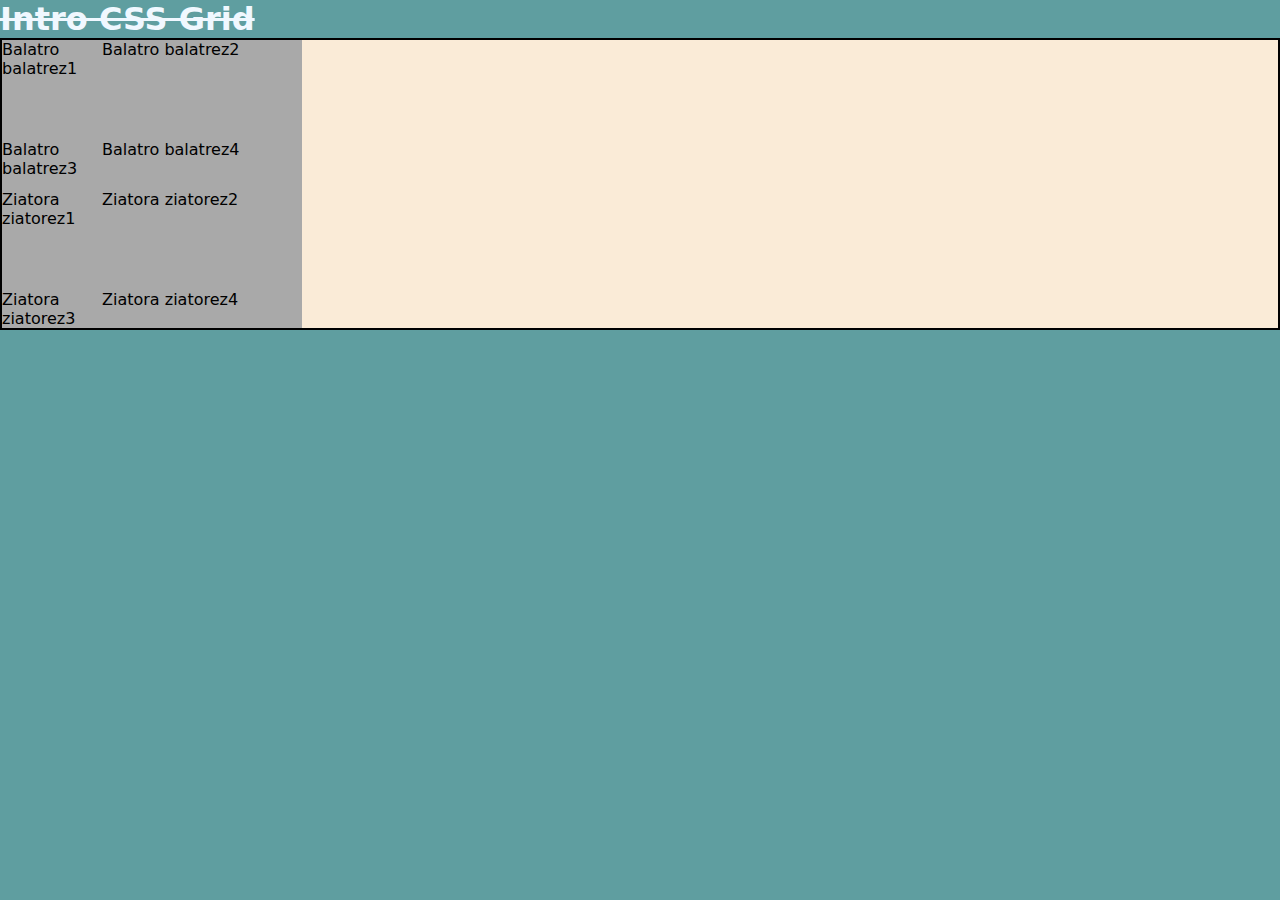
<file: 01-intro/index.html>
<!DOCTYPE html>
<html lang="en">
<head>
    <meta charset="UTF-8">
    <meta name="viewport" content="width=device-width, initial-scale=1.0">
    <link rel="stylesheet" href="style.css">
    <title>Css Grid</title>
</head>
<body>
    <h1>Intro CSS Grid</h1>
    <div class="container">
        <div class="item">Balatro balatrez1</div>
        <div class="item">Balatro balatrez2</div>
        <div class="item">Balatro balatrez3</div>
        <div class="item">Balatro balatrez4</div>
        <div class="item">Ziatora ziatorez1</div>
        <div class="item">Ziatora ziatorez2</div>
        <div class="item">Ziatora ziatorez3</div>
        <div class="item">Ziatora ziatorez4</div>
    </div>
    
</body>
</html>
</file>
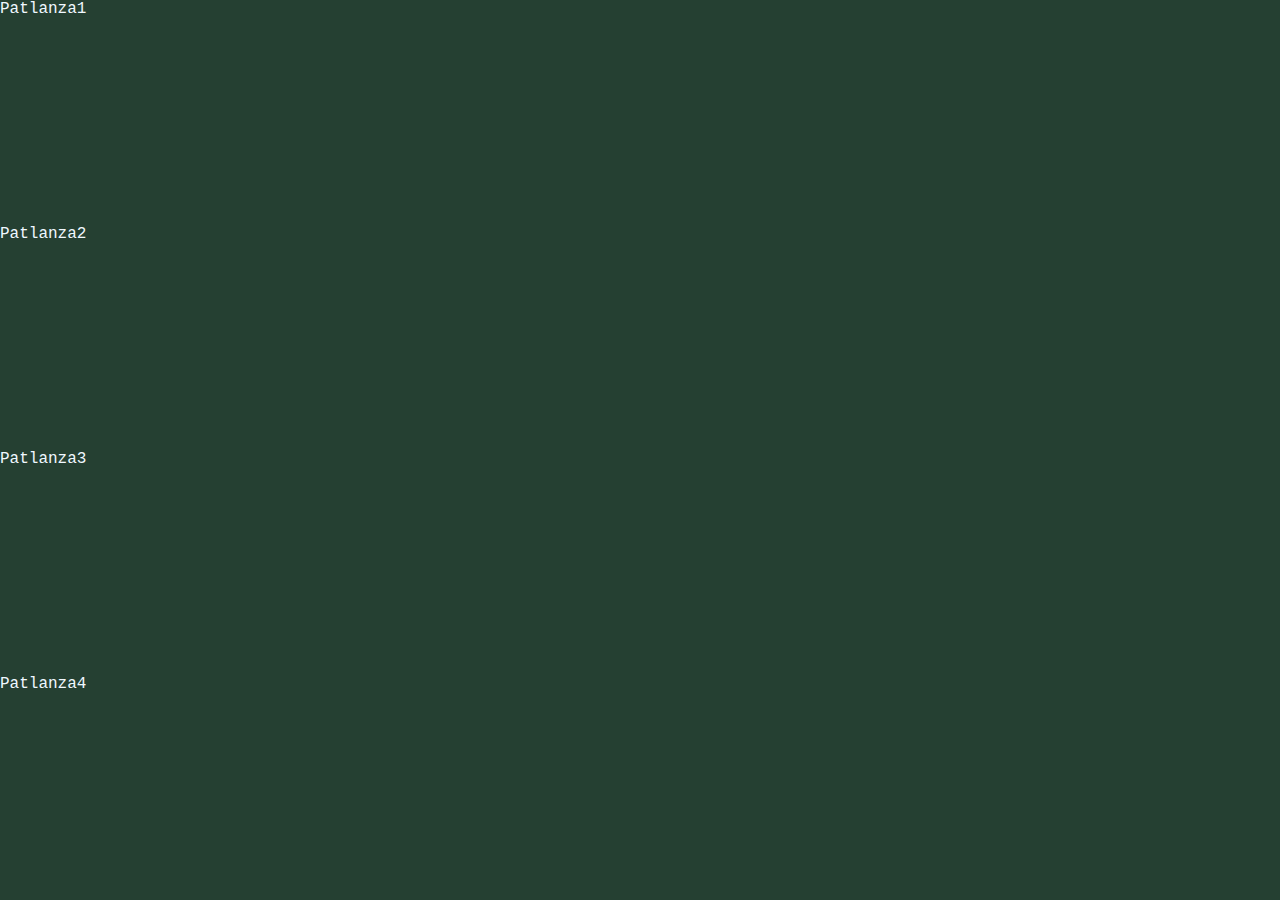
<file: 02-unidades-de-medida/index.html>
<!DOCTYPE html>
<html lang="en">
<head>
    <meta charset="UTF-8">
    <meta name="viewport" content="width=device-width, initial-scale=1.0">
    <link rel="stylesheet" href="style.css">
    <title>Document</title>
</head>
<body>
<div class="container">
    <div class="item">Patlanza1</div>
    <div class="item">Patlanza2</div>
    <div class="item">Patlanza3</div>
    <div class="item">Patlanza4</div>
</div>
</body>
</html>
</file>
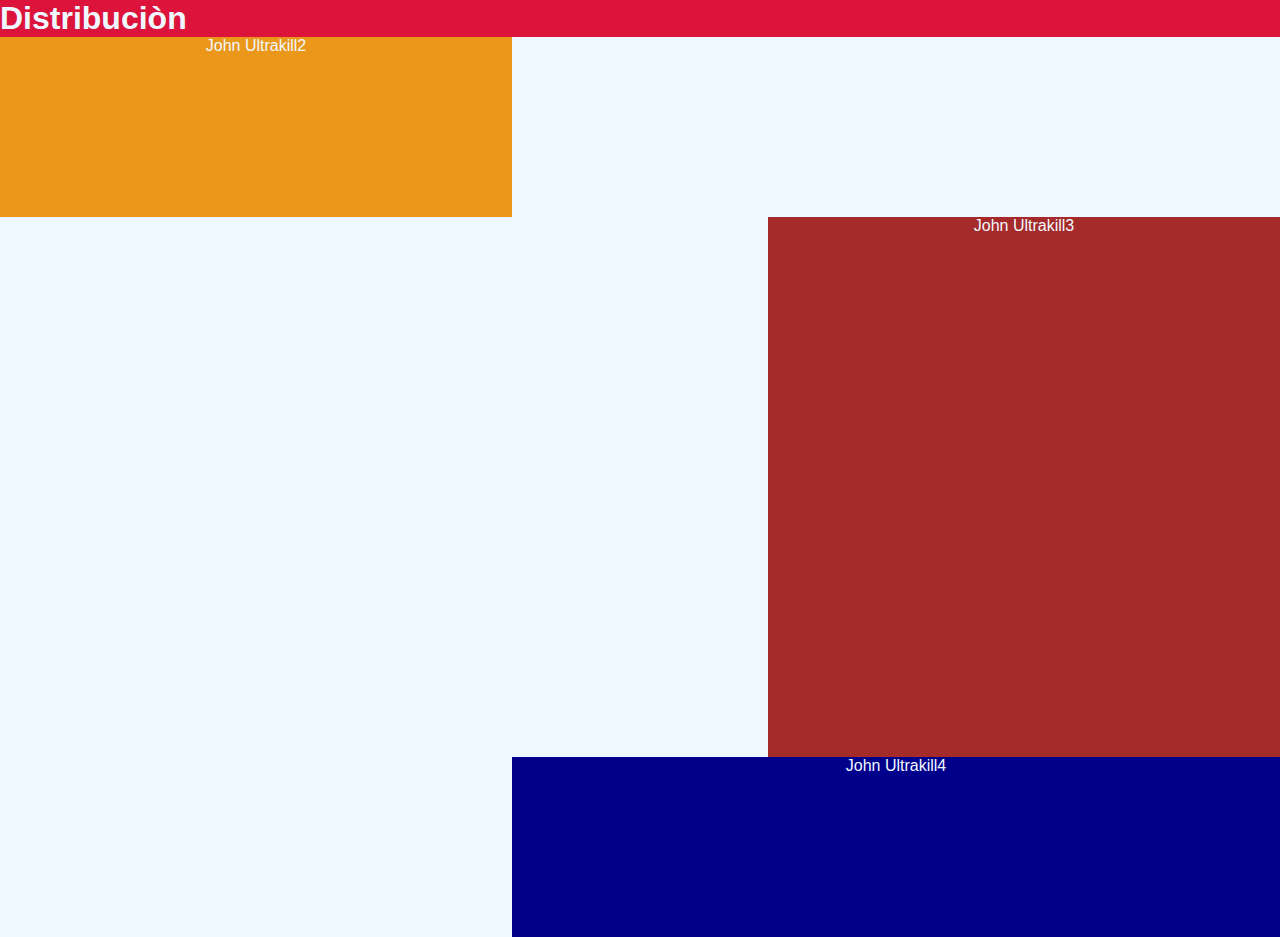
<file: 03-distribucion/index.html>
<!DOCTYPE html>
<html lang="en">
<head>
    <meta charset="UTF-8">
    <meta name="viewport" content="width=device-width, initial-scale=1.0">
    <link rel="stylesheet" href="./style.css">
    <title>Distribuciòn</title>
</head>
<body>
<h1>Distribuciòn</h1>
<div class="container">
    <div class="item item-1">John Ultrakill1</div>
    <div class="item item-2">John Ultrakill2</div>
    <div class="item item-3">John Ultrakill3</div>
    <div class="item item-4">John Ultrakill4</div>
</div>
    
</body>
</html>
</file>
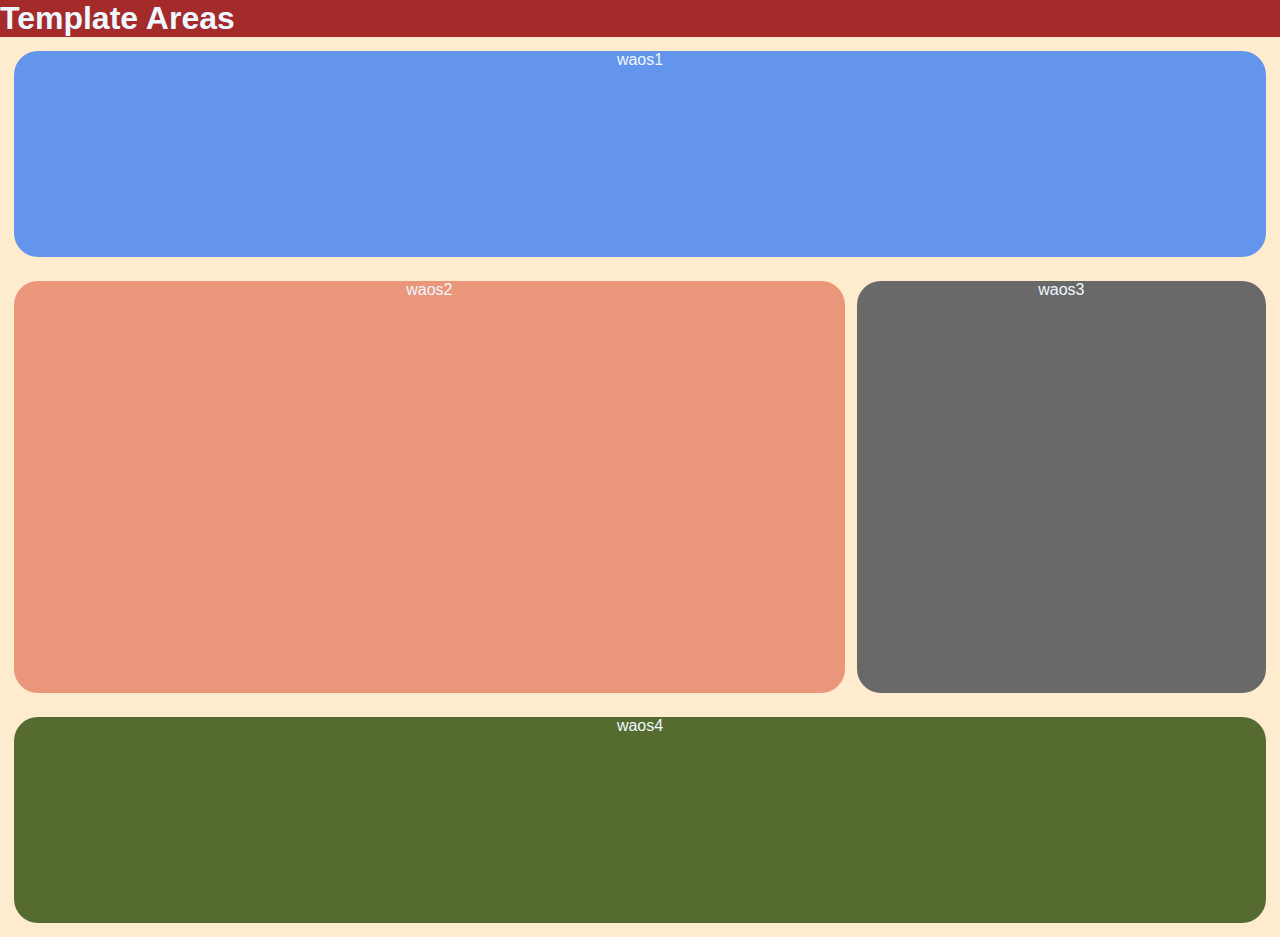
<file: 04-Areas/index.html>
<!DOCTYPE html>
<html lang="en">
<head>
    <meta charset="UTF-8">
    <meta name="viewport" content="width=device-width, initial-scale=1.0">
    <title>Areas</title>
    <link rel="stylesheet" href="style.css">
</head>
<body>
    <h1>Template Areas</h1>
    <div class="container">
        <div class="item header">waos1</div>
        <div class="item main">waos2</div>
        <div class="item sidebar">waos3</div>
        <div class="item footer">waos4</div>
    </div>
    
</body>
</html>
</file>
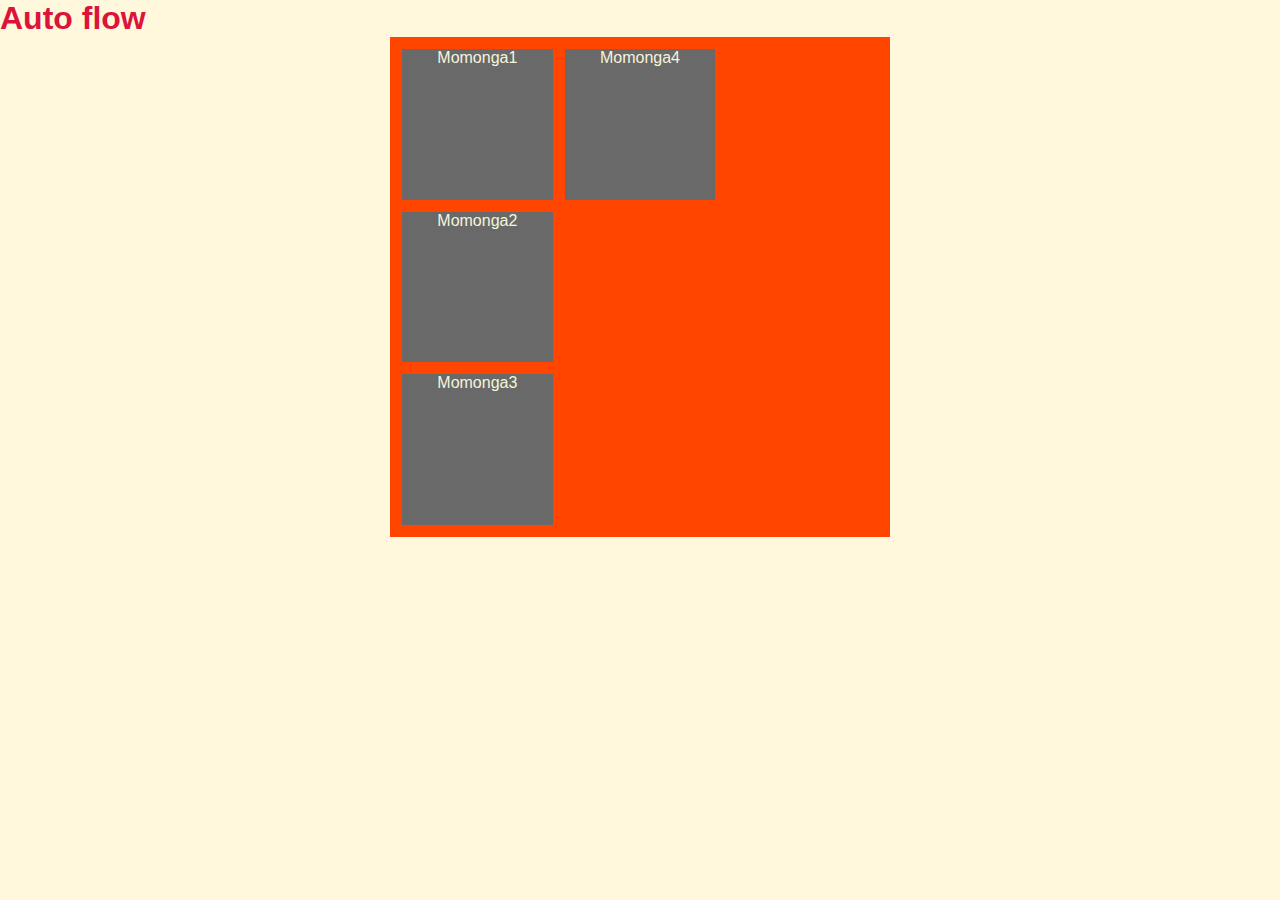
<file: 05-auto-flow/index.html>
<!DOCTYPE html>
<html lang="en">
<head>
    <meta charset="UTF-8">
    <meta name="viewport" content="width=device-width, initial-scale=1.0">
    <link rel="stylesheet" href="style.css">
    <title>Auto flow</title>
</head>
<body>
    <h1>Auto flow</h1>
    <div class="container">
        <div class="item">Momonga1</div>
        <div class="item">Momonga2</div>
        <div class="item">Momonga3</div>
        <div class="item">Momonga4</div>
    </div>
    
</body>
</html>
</file>
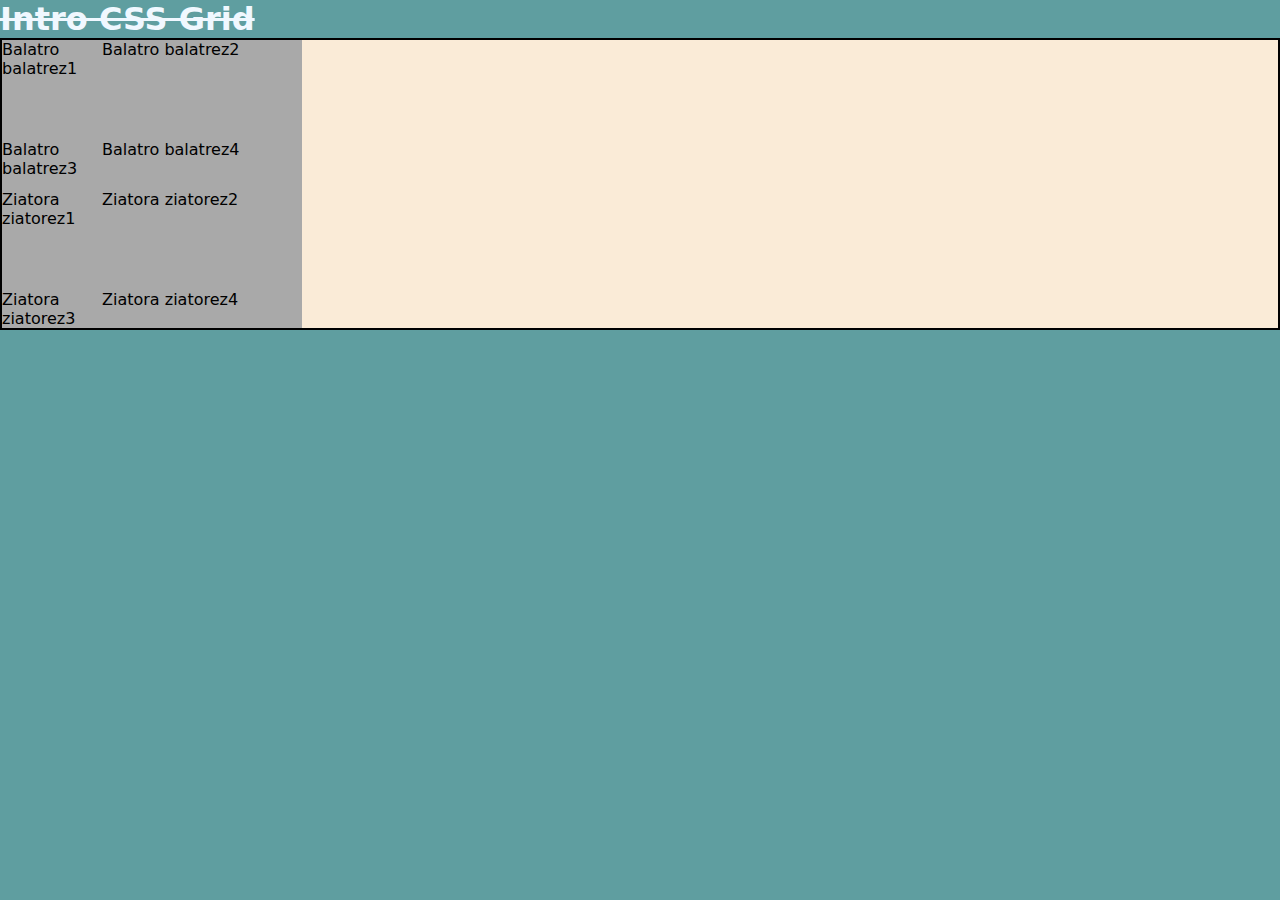
<file: intro/index.html>
<!DOCTYPE html>
<html lang="en">
<head>
    <meta charset="UTF-8">
    <meta name="viewport" content="width=device-width, initial-scale=1.0">
    <link rel="stylesheet" href="style.css">
    <title>Document</title>
</head>
<body>
    <h1>Intro CSS Grid</h1>
    <div class="container">
        <div class="item">Balatro balatrez1</div>
        <div class="item">Balatro balatrez2</div>
        <div class="item">Balatro balatrez3</div>
        <div class="item">Balatro balatrez4</div>
        <div class="item">Ziatora ziatorez1</div>
        <div class="item">Ziatora ziatorez2</div>
        <div class="item">Ziatora ziatorez3</div>
        <div class="item">Ziatora ziatorez4</div>
    </div>
    
</body>
</html>
</file>
<file: 01-intro/style.css>
body  {
    background-color: cadetblue;
    font-family: system-ui, -apple-system, BlinkMacSystemFont, 'Segoe UI', Roboto, Oxygen, Ubuntu, Cantarell, 'Open Sans', 'Helvetica Neue', sans-serif;
    color: aliceblue;
    
}
.container{
    display: grid;
    grid-template-columns: 100px 200px ;
    grid-template-rows: 100px 50px 100px;
    border: 2px solid;
    background-color: antiquewhite;
    color: black;
}
div{
    background-color: darkgrey;
}
*{
    margin: 0;
    padding: 0;
    box-sizing: border-box;
}
h1 {
    text-decoration-line:line-through;
}
/* CSS Grid
 Es un sistema bidimensional que nos permite crear layouts utilizando filas y columnas
Permite tener mayor control del layout, facilita la creación de diseños complejos responsivos. 

Necesitamos un contenedor, elemento padre al que se le habilida grid y los items

Para usar grid y sus propiedades debemos asignar el contenedor el valor "gird" en su propiedad display

Grid template columns: definimos el tamaño de cada columna separados por un espacio
 podemos definir tantas columnas como necesitemo

 Grid template row: Define la altura de cada fila
*/
</file>
<file: 02-unidades-de-medida/style.css>
*{
    margin: 0;
    padding: 0;
    box-sizing: border-box;
}
body{
    background-color:cadetblue;
    color: aliceblue;
    font-family: 'Courier New', Courier, monospace;
}
.container{
    display: grid;
    height: 100vh;
  /*   grid-template-columns: 1fr 1fr 1fr;
    grid-template-rows: 1fr 2fr 1fr; */
    background-color: rgb(166, 171, 138);
    grid-template-columns: repeat(12 1fr);
    grid-template-rows: repeat(3 1fr);
}
.item{
    background-color: rgb(37, 64, 50);
}
/* Unidad de medida fr
 esta medida nos permite fraccionar nuestra grilla en fracciones */
</file>
<file: 03-distribucion/style.css>
* {
    margin: 0;
    padding: 0px;
    box-sizing: border-box;
}
body{
    background-color: crimson;
    color: aliceblue;
    font-family: 'Trebuchet MS', 'Lucida Sans Unicode', 'Lucida Grande', 'Lucida Sans', Arial, sans-serif;
}

.container{
    background-color: aliceblue;
    display: grid;
    height: 100vh;
    grid-template-columns: repeat(5,1fr);
    grid-template-rows: repeat(5, 1fr);

}
.item{
/*     grid-column: 1 / 2; */
 /*    grid-row: 2 / 3; */
    background-color: rgb(36, 7, 129);
    text-align: center;
    font-size: 2 rem;
}
.item-1{
    grid-column: 4 / 6;
    grid-row: 5;
    background-color: aquamarine;
}
.item-2{
    grid-column: 1 / 3;
    grid-row: 4 / ;
    background-color: rgb(234, 151, 26);
}
.item-3{
    grid-column: 4 / 6;
    grid-row: 2 / 5;
    background-color: brown;
}
.item-4{
    grid-column: -1 /-4;
    grid-row:  -2;
    background-color: darkblue;
}
</file>
<file: 04-Areas/style.css>
body {
    background-color: brown;
    color: aliceblue;
    font-family: 'Trebuchet MS', 'Lucida Sans Unicode', 'Lucida Grande', 'Lucida Sans', Arial, sans-serif;
}
/*  */
*{
    padding: 0;
    margin: 0;
    box-sizing: border-box;

}
.container{
    background-color: blanchedalmond;
    display: grid;
    grid-template-columns: repeat(3, 1fr);
    grid-template-rows: 1fr 2fr 1fr;
    grid-template-areas: 
    'header header header'
    'main main sidebar'
    'footer footer footer'
    ;
    gap: 24px;
    column-gap: 12px;
    padding: 14px;
    height: 100vh;
   
}
.item{
    border-radius: 24px;
    text-align: center;
    background-color: rgb(122, 29, 29);
}
.header{
    grid-area: header;
    background-color: cornflowerblue;
}
.main{
    grid-area: main;
    background-color: darksalmon;
}
.sidebar{grid-area: sidebar;
    background-color: dimgrey;
}
.footer{
    grid-area: footer;
    background-color: darkolivegreen;
}
</file>
<file: 05-auto-flow/style.css>
*{
    margin: 0;
    padding: 0;
    box-sizing: border-box;
}
body{
    background-color: cornsilk;
    color: crimson;
    font-family: 'Franklin Gothic Medium', 'Arial Narrow', Arial, sans-serif
}
.container{
    width: 500px;
    height: 500px;
    margin: 0 auto;
    padding: 12px;
    direction: ltr;
    grid-auto-flow: row;
    grid-auto-flow: column;
    background-color: orangered;
    display: grid;
grid-template-columns: repeat(3, 12fr) ;
grid-template-rows: repeat(3, 12fr);
gap: 12px;

}
.item{
    background-color: dimgray;
    text-align: center;
    color: beige;

}
</file>
<file: intro/style.css>
body  {
    background-color: cadetblue;
    font-family: system-ui, -apple-system, BlinkMacSystemFont, 'Segoe UI', Roboto, Oxygen, Ubuntu, Cantarell, 'Open Sans', 'Helvetica Neue', sans-serif;
    color: aliceblue;
    
}
.container{
    display: grid;
    grid-template-columns: 100px 200px ;
    grid-template-rows: 100px 50px 100px;
    border: 2px solid;
    background-color: antiquewhite;
    color: black;
}
div{
    background-color: darkgrey;
}
*{
    margin: 0;
    padding: 0;
    box-sizing: border-box;
}
h1 {
    text-decoration-line:line-through;
}
/* CSS Grid
 Es un sistema bidimensional que nos permite crear layouts utilizando filas y columnas
Permite tener mayor control del layout, facilita la creación de diseños complejos responsivos. 

Necesitamos un contenedor, elemento padre al que se le habilida grid y los items

Para usar grid y sus propiedades debemos asignar el contenedor el valor "gird" en su propiedad display

Grid template columns: definimos el tamaño de cada columna separados por un espacio
 podemos definir tantas columnas como necesitemo

 Grid template row: Define la altura de cada fila
*/
</file>
